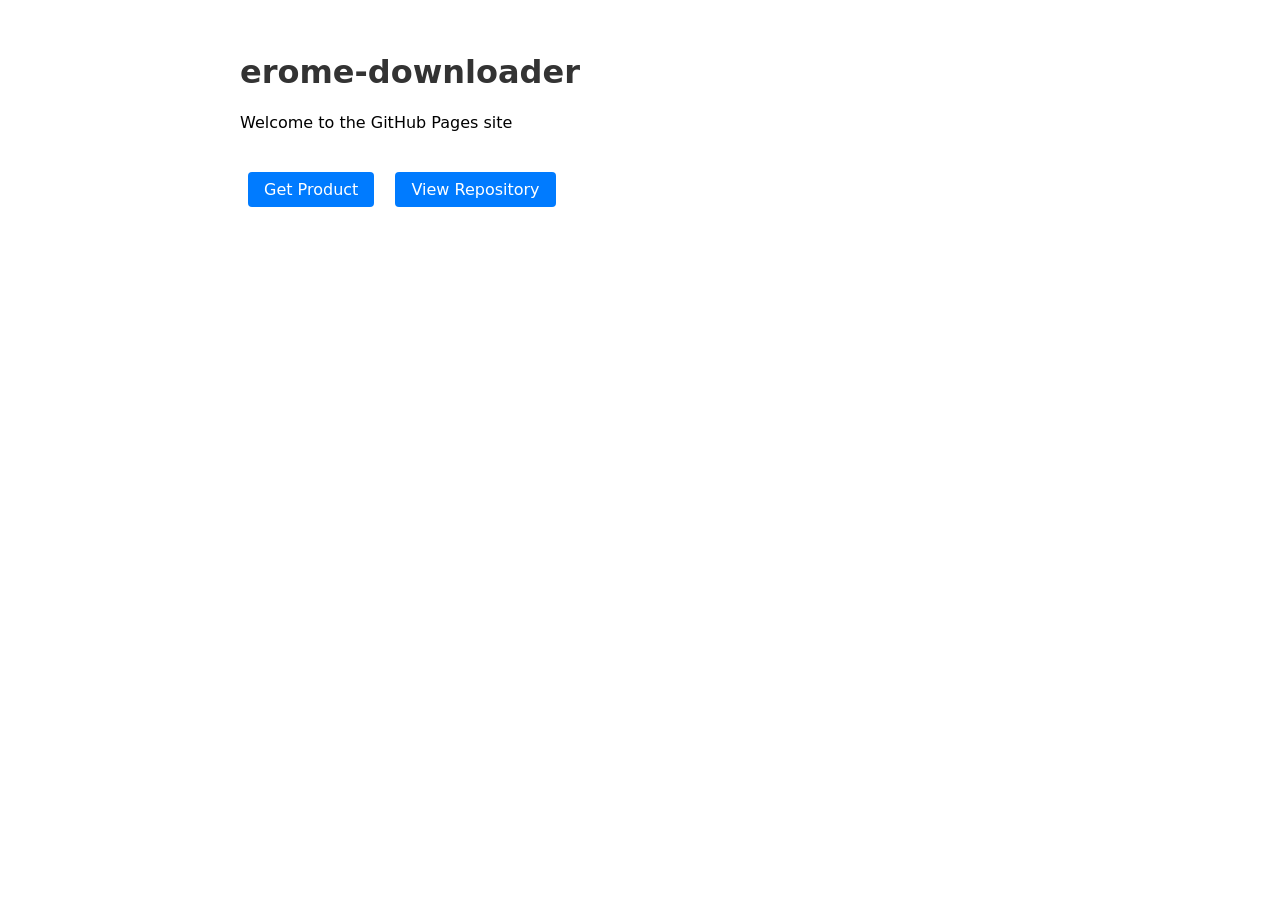
<file: docs/index.html>
<!DOCTYPE html>
<html lang="en">
<head>
    <meta charset="UTF-8">
    <meta name="viewport" content="width=device-width, initial-scale=1.0">
    <title>erome-downloader</title>
    <style>
        body { font-family: system-ui; max-width: 800px; margin: 0 auto; padding: 2rem; }
        h1 { color: #333; }
        .links { margin-top: 2rem; }
        .links a { display: inline-block; margin: 0.5rem; padding: 0.5rem 1rem; background: #007bff; color: white; text-decoration: none; border-radius: 4px; }
    </style>
</head>
<body>
    <h1>erome-downloader</h1>
    <p>Welcome to the GitHub Pages site</p>
    <div class="links">
        <a href="https://serp.ly/erome-downloader">Get Product</a>
        <a href="https://github.com/serpapps/erome-downloader">View Repository</a>
    </div>
</body>
</html>
</file>
